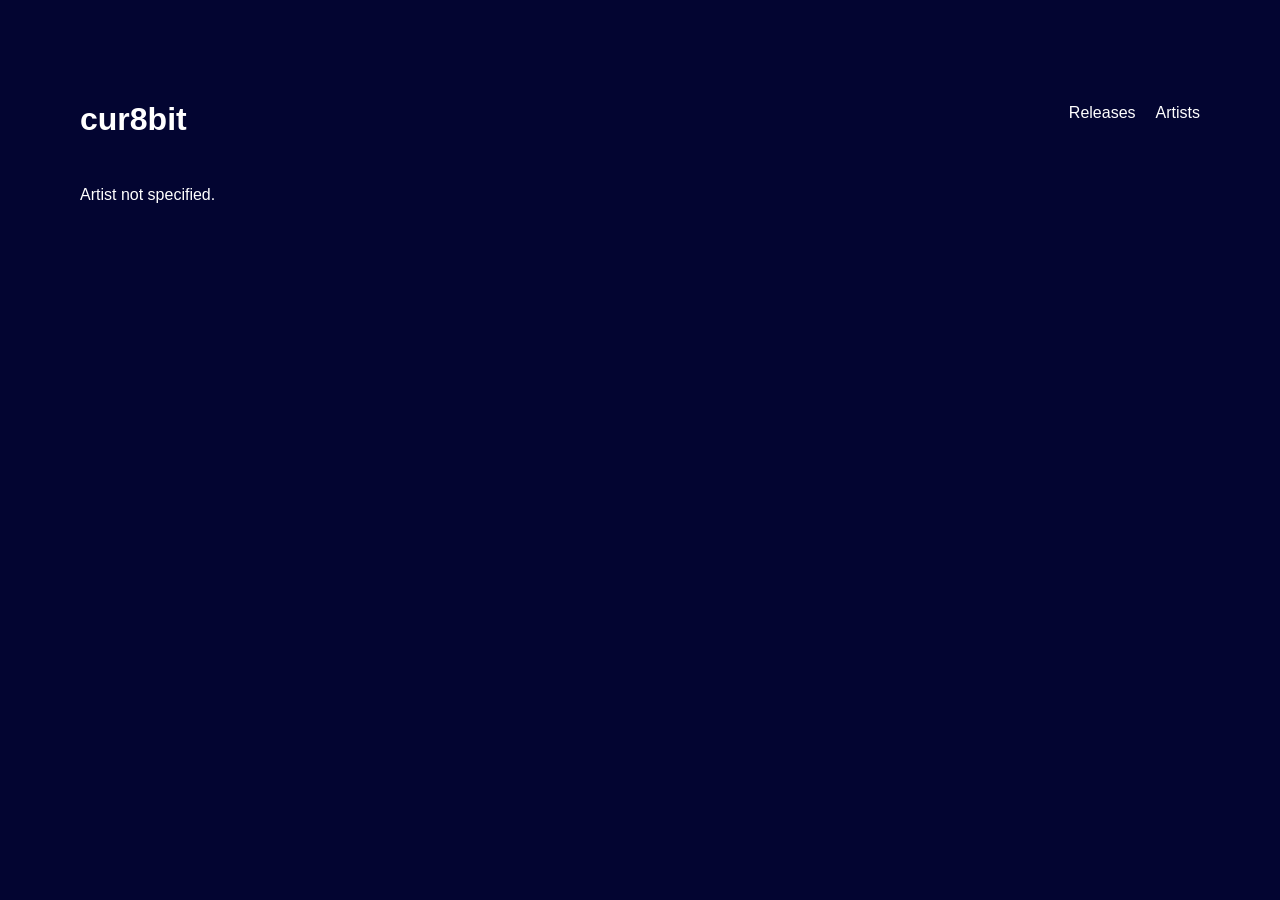
<file: artist.html>
<!DOCTYPE html>
<html lang="en">
<head>
  <!-- Google tag (gtag.js) -->
<script async src="https://www.googletagmanager.com/gtag/js?id=G-EZ845N0MRE"></script>
<script>
  window.dataLayer = window.dataLayer || [];
  function gtag(){dataLayer.push(arguments);}
  gtag('js', new Date());

  gtag('config', 'G-EZ845N0MRE');
</script>
  <meta charset="UTF-8">
  <meta name="viewport" content="width=device-width, initial-scale=1.0">

  <title>cur8bit</title>

  <link rel="stylesheet" href="css/style.css">
</head>

<body>

<header>
  <h1><a class="site-title" href="index.html">cur8bit</a></h1>

  <nav>
    <a href="index.html">Releases</a>
    <a href="artists.html">Artists</a>
  </nav>
</header>

  <main id="artist-detail">
    <p>Loading...</p>
  </main>

  <script src="js/artist.js"></script>
</body>
</html>
</file>
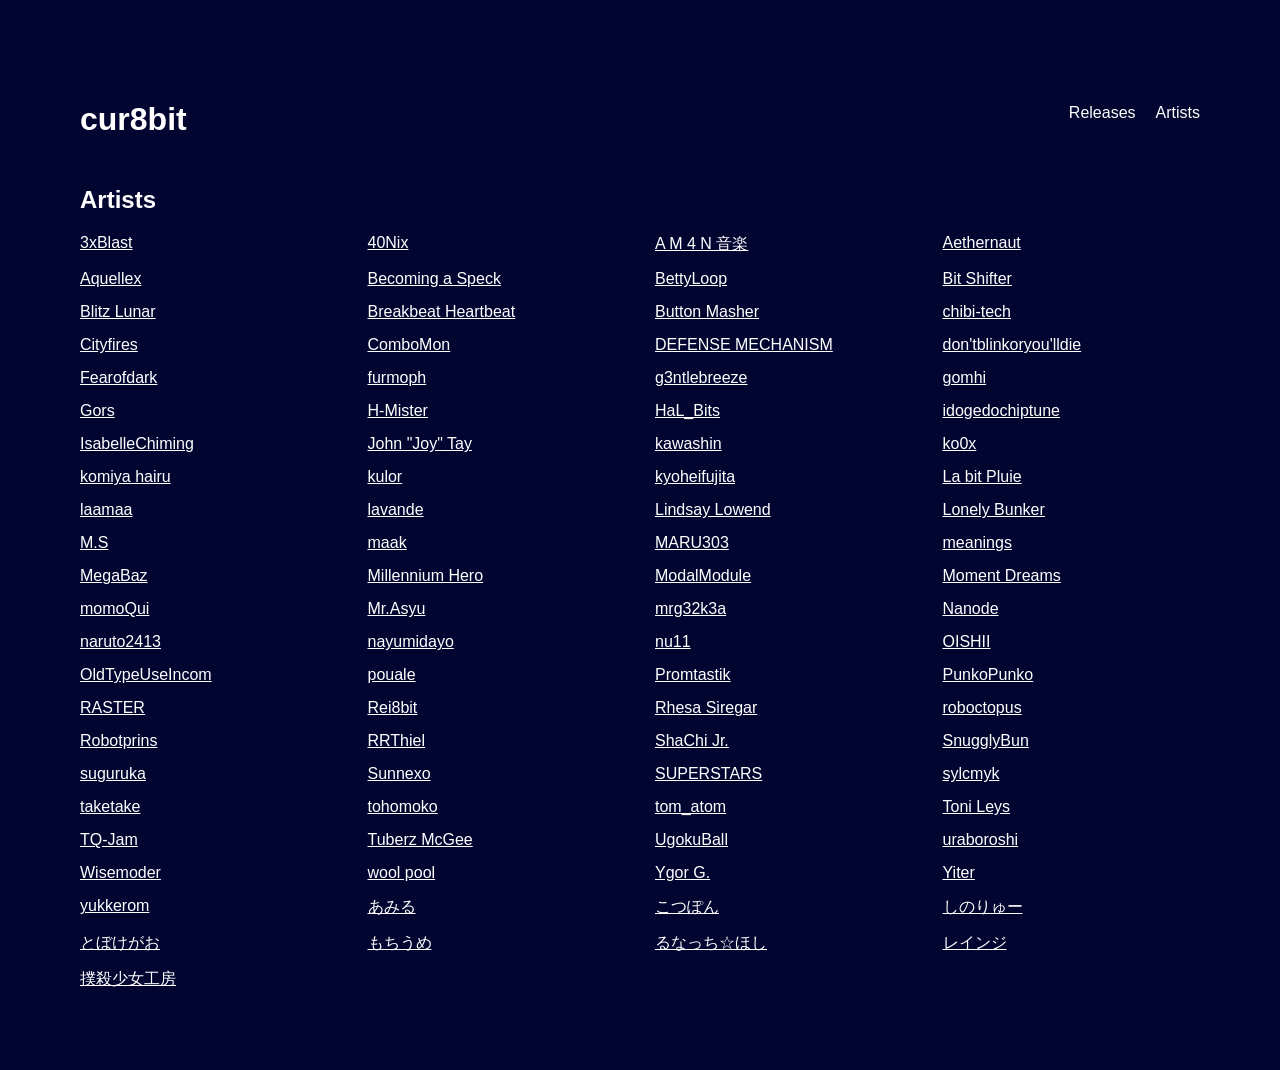
<file: artists.html>
<!DOCTYPE html>
<html lang="en">
<head>
  <!-- Google tag (gtag.js) -->
<script async src="https://www.googletagmanager.com/gtag/js?id=G-EZ845N0MRE"></script>
<script>
  window.dataLayer = window.dataLayer || [];
  function gtag(){dataLayer.push(arguments);}
  gtag('js', new Date());

  gtag('config', 'G-EZ845N0MRE');
</script>
  <meta charset="UTF-8">
  <meta name="viewport" content="width=device-width, initial-scale=1.0">

  <title>Artists - cur8bit</title>

  <link rel="stylesheet" href="css/style.css">
</head>

<body>

<header>
  <h1><a class="site-title" href="index.html">cur8bit</a></h1>

  <nav>
    <a href="index.html">Releases</a>
    <a href="artists.html">Artists</a>
  </nav>
</header>

  <main id="artists-page">
    <h2>Artists</h2>

    <div id="artist-list">
      <p>Loading...</p>
    </div>
  </main>

  <script src="js/artists.js"></script>
</body>
</html>
</file>
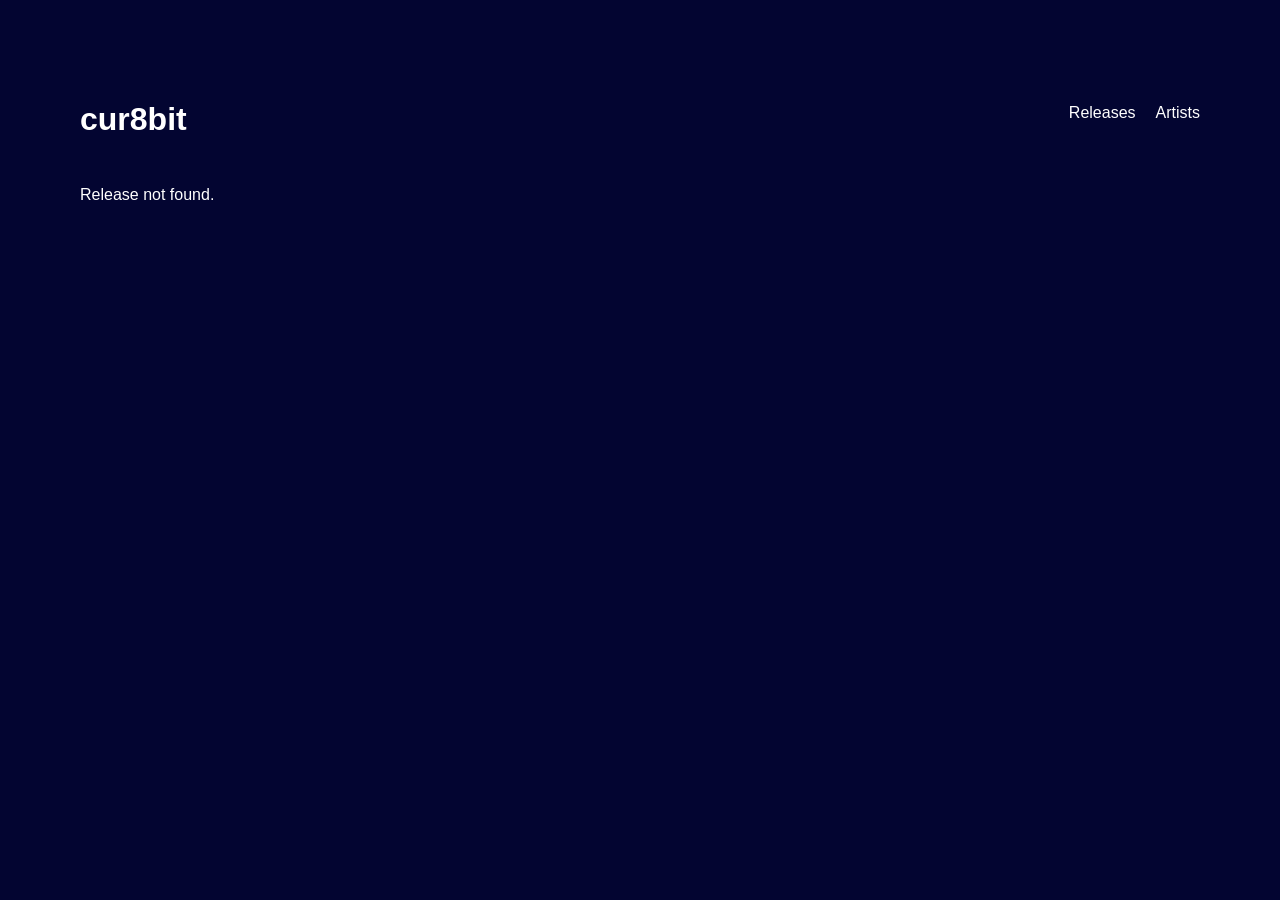
<file: release.html>
<!DOCTYPE html>
<html lang="en">
<head>
  <!-- Google tag (gtag.js) -->
<script async src="https://www.googletagmanager.com/gtag/js?id=G-EZ845N0MRE"></script>
<script>
  window.dataLayer = window.dataLayer || [];
  function gtag(){dataLayer.push(arguments);}
  gtag('js', new Date());

  gtag('config', 'G-EZ845N0MRE');
</script>
  <meta charset="UTF-8">
  <meta name="viewport" content="width=device-width, initial-scale=1.0">

  <title>cur8bit</title>

  <link rel="stylesheet" href="css/style.css">
</head>

<body>

<header>
  <h1><a class="site-title" href="index.html">cur8bit</a></h1>

  <nav>
    <a href="index.html">Releases</a>
    <a href="artists.html">Artists</a>
  </nav>
</header>

  <main id="release-detail">
    <p>Loading...</p>
  </main>

  <script src="js/release.js"></script>
</body>
</html>
</file>
<file: css/style.css>
body {
  margin: 0;
  padding: 80px;
  font-family: sans-serif;
  background: #030531;
  color: #ffffff;
}

header {
  display: flex;
  justify-content: space-between;
  align-items: flex-start;
  margin-bottom: 40px;
}

.site-header-info h1 {
  margin: 0;
}

.site-description {
  margin: 8px 0 0;
  font-size: 0.9rem;
  opacity: 0.7;
}

header nav {
  display: flex;
  gap: 20px;
}

header nav a {
  color: inherit;
  text-decoration: none;
}

header nav a:hover {
  opacity: 0.6;
}

h1 {
  margin-bottom: 8px;
}

#release-grid,
#artist-release-grid {
  display: grid;
  grid-template-columns: repeat(auto-fill, minmax(180px, 250px));
  gap: 30px;
}

.release-card {
  cursor: pointer;
}

.release-card img {
  width: 100%;
  aspect-ratio: 1 / 1;
  object-fit: cover;
  display: block;
}

.release-card h3 {
  margin: 12px 0 4px;
  font-size: 16px;
}

.release-card p {
  margin: 2px 0;
}

.release-card a {
  color: inherit;
  text-decoration: none;
}

.release-card a:hover {
  opacity: 0.75;
}

.release-detail {
  display: grid;
  grid-template-columns: minmax(300px, 600px) 1fr;
  gap: 50px;
  align-items: start;
}

.release-artwork {
  width: 100%;
  max-width: 600px;
  height: auto;
  display: block;
}

.release-info h2 {
  margin-top: 0;
}

.release-artists {
  font-size: 1.2rem;
}

@media (max-width: 700px) {
  #release-grid {
    grid-template-columns: repeat(2, 1fr);
    gap: 15px;
  }

  .release-detail {
    grid-template-columns: 1fr;
    gap: 30px;
  }
}

.release-links {
  display: flex;
  flex-wrap: wrap;
  gap: 10px;
  margin-top: 25px;
}

.release-links a {
  display: inline-block;
  padding: 8px 14px;
  border: 1px solid currentColor;
  text-decoration: none;
  color: inherit;
}

.release-links a:hover {
  opacity: 0.6;
}

.artist-link {
  color: inherit;
  text-decoration: underline;
}

.artist-link:hover {
  opacity: 0.6;
}

.release-card .artist-link {
  text-decoration: underline;
}

.site-title {
  color: white;
  text-decoration: none;
}

.site-title:hover {
  color: white;
  text-decoration: none;
}

#artist-list {
  display: grid;
  grid-template-columns: repeat(4, 1fr);
  gap: 15px 30px;
}

.artist-list-item a {
  color: inherit;
  text-decoration: underline;
}

.artist-list-item a:hover {
  opacity: 0.6;
}

@media (max-width: 700px) {
  #artist-list {
    grid-template-columns: repeat(2, 1fr);
  }

  body {
    padding: 20px;
  }

  header {
    flex-direction: column;
    gap: 20px;
  }

  header nav {
    gap: 15px;
  }
}

#filters {
  display: flex;
  flex-wrap: wrap;
  gap: 10px;
  margin-bottom: 30px;
}

#filters select {
  padding: 8px 12px;
  font-size: 14px;
  background: white;
  border: 1px solid #ccc;
}

header {
  display: flex;
  justify-content: space-between;
  align-items: center;
  margin-bottom: 40px;
}

header nav {
  display: flex;
  gap: 20px;
}

header nav a {
  color: inherit;
  text-decoration: none;
}

header nav a:hover {
  opacity: 0.6;
}
</file>
